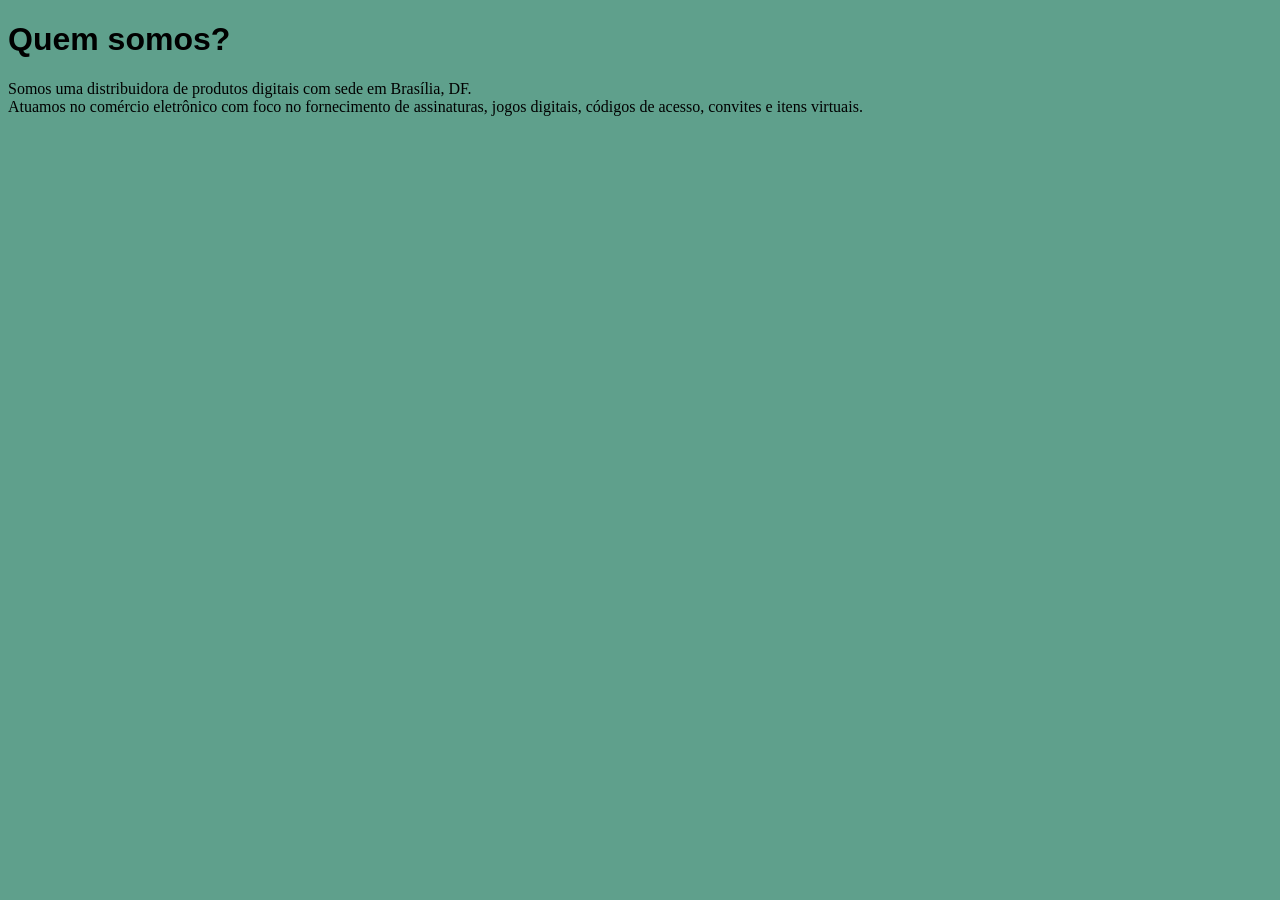
<file: biografia.html>
<!DOCTYPE html>
<html lang="pt-br">
<head>
    <meta charset="UTF-8">
    <meta name="viewport" content="width=device-width, initial-scale=1.0">
    <title>NexT SysteM</title>
    <link rel="stylesheet" href="style.css">
    <style>
        body {
            background-color: rgb(95, 160, 140);
        }
    </style>
</head>
<body>
<h1>Quem somos?</h1>
    <p>Somos uma distribuidora de produtos digitais com sede em Brasília, DF.<br>Atuamos no comércio eletrônico com foco no fornecimento de assinaturas, jogos digitais, códigos de acesso, convites e itens virtuais.</p>
</body>
</html>
</file>
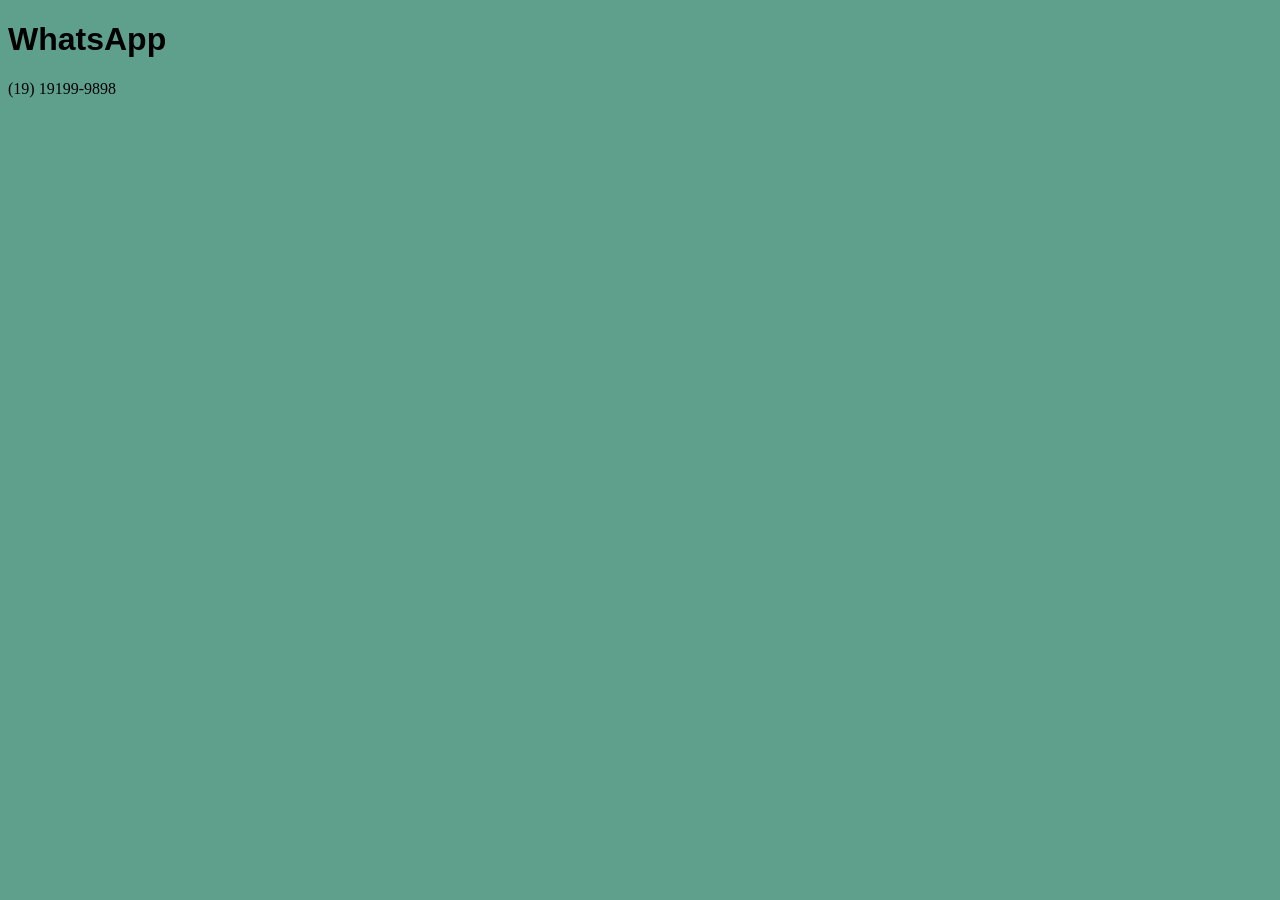
<file: suporte.html>
<!DOCTYPE html>
<html lang="pt-br">
<head>
    <meta charset="UTF-8">
    <meta name="viewport" content="width=device-width, initial-scale=1.0">
    <title>NexT SysteM</title>
    <link rel="stylesheet" href="style.css">
    <style>
        body {
            background-color: rgb(95, 160, 140);
        }
    </style>
</head>
<body>
    <h1>WhatsApp</h1>
    <p>(19) 19199-9898</p>
</body>
</html>
</file>
<file: style.css>
h1 {
    font-family: 'Montserrat', sans-serif;
    font-weight: 750; 
}

h2 {
    font-family: 'Montserrat', sans-serif;
    font-weight: 750; 
}

div {
    text-align: center;
}


button {
    width: 180px;
    text-align: center;
    padding: 16px 45px;
    border-radius: 50px;
    cursor: pointer;
    border: none;
    background: linear-gradient(135deg, #5d18dc, #8e2de2); /* Fundo com degradê roxo */
    color: white; /* Texto branco para dar contraste */
    font-weight: bold; /* Deixa a fonte mais grossa */
    letter-spacing: 1.5px;
    text-transform: uppercase;
    font-size: 16px;
    box-shadow: 0 4px 15px rgba(93, 24, 220, 0.4); /* Sombra roxa suave */
    transition: all 0.3s ease; /* Deixa as animações mais suaves */
    display: inline-flex;
    justify-content: center;
    align-items: center;
}

/* Efeito ao passar o mouse */
button:hover {
    transform: translateY(-3px); /* Levanta o botão levemente */
    box-shadow: 0 8px 25px rgba(93, 24, 220, 0.7); /* Sombra fica mais forte, dando efeito de "brilho" */
    color: aquamarine; /* O texto muda para a cor que você escolheu antes */
    letter-spacing: 3px;
}

/* Efeito ao clicar no botão */
button:active {
    transform: translateY(1px); /* Dá a sensação de que o botão foi afundado */
    box-shadow: 0 2px 10px rgba(93, 24, 220, 0.4); /* Sombra diminui no clique */
}

.container-botoes {
    display: flex;
    flex-direction: column;
    gap: 10px;
}
</file>
